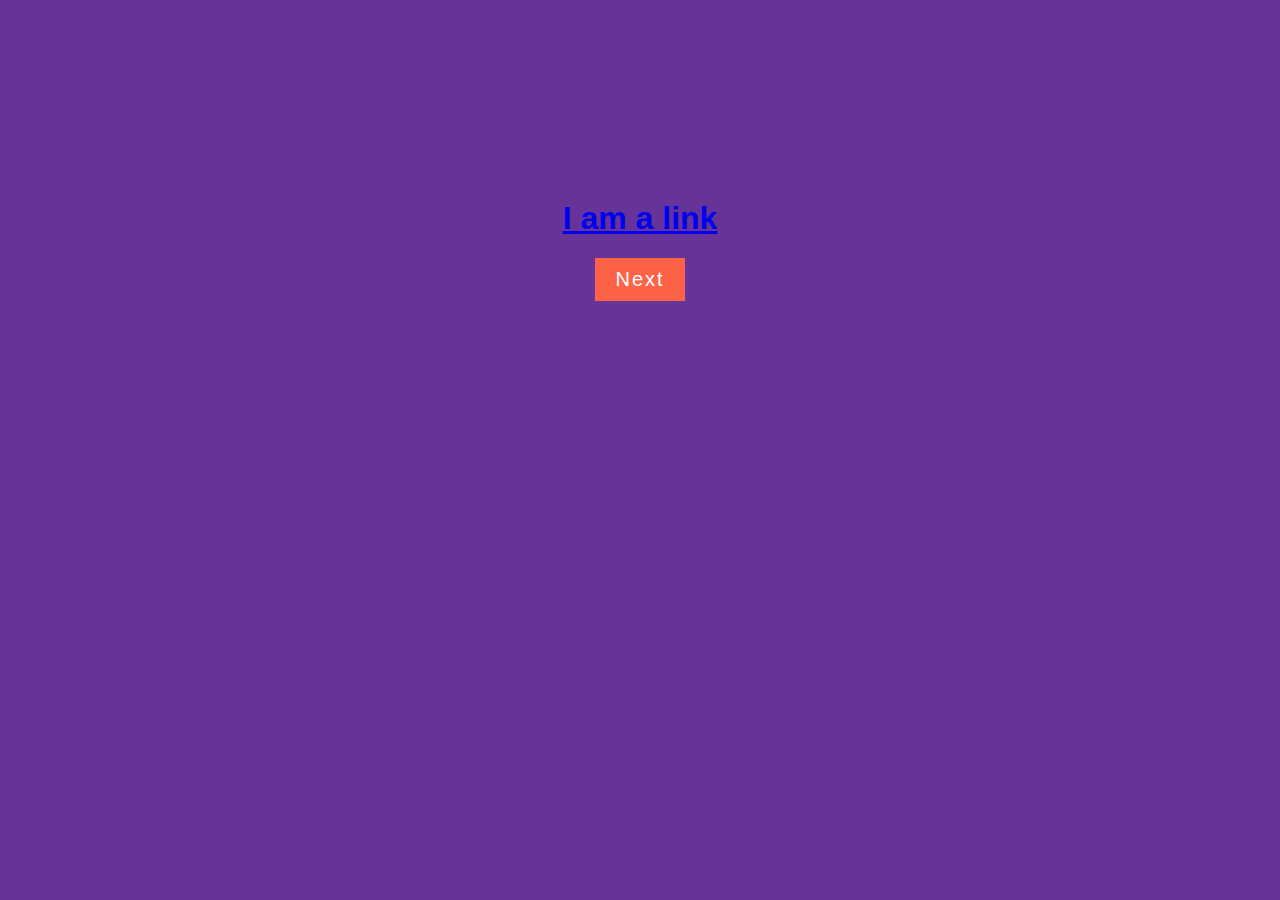
<file: w03/d4/morning_exercise/index.html>
<!DOCTYPE html>
<html>
  <head>
    <meta charset="utf-8">
    <meta name="viewport" content="width=device-width">
    <title>repl.it</title>
    <link href="main.css" rel="stylesheet" type="text/css" />
  </head>
  <body>
    <div id="box">
      <h1 id="quote">
        <a href="#"> I am a link </a>
      </h1>
      <button>Next</button>
    </div>
    <script src="main.js"></script>
  </body>
</html>
</file>
<file: w03/d4/morning_exercise/main.css>
body {
  color: white;
  font-family: sans-serif;
  background: rebeccapurple;
}

#box {
  width: 500px;
  margin: 200px auto;
  text-align: center;
}

button {
  background: tomato;
  border: none;
  padding: 10px 20px;
  letter-spacing: 2px;
  color: white;
  font-size: 20px;
}
</file>
